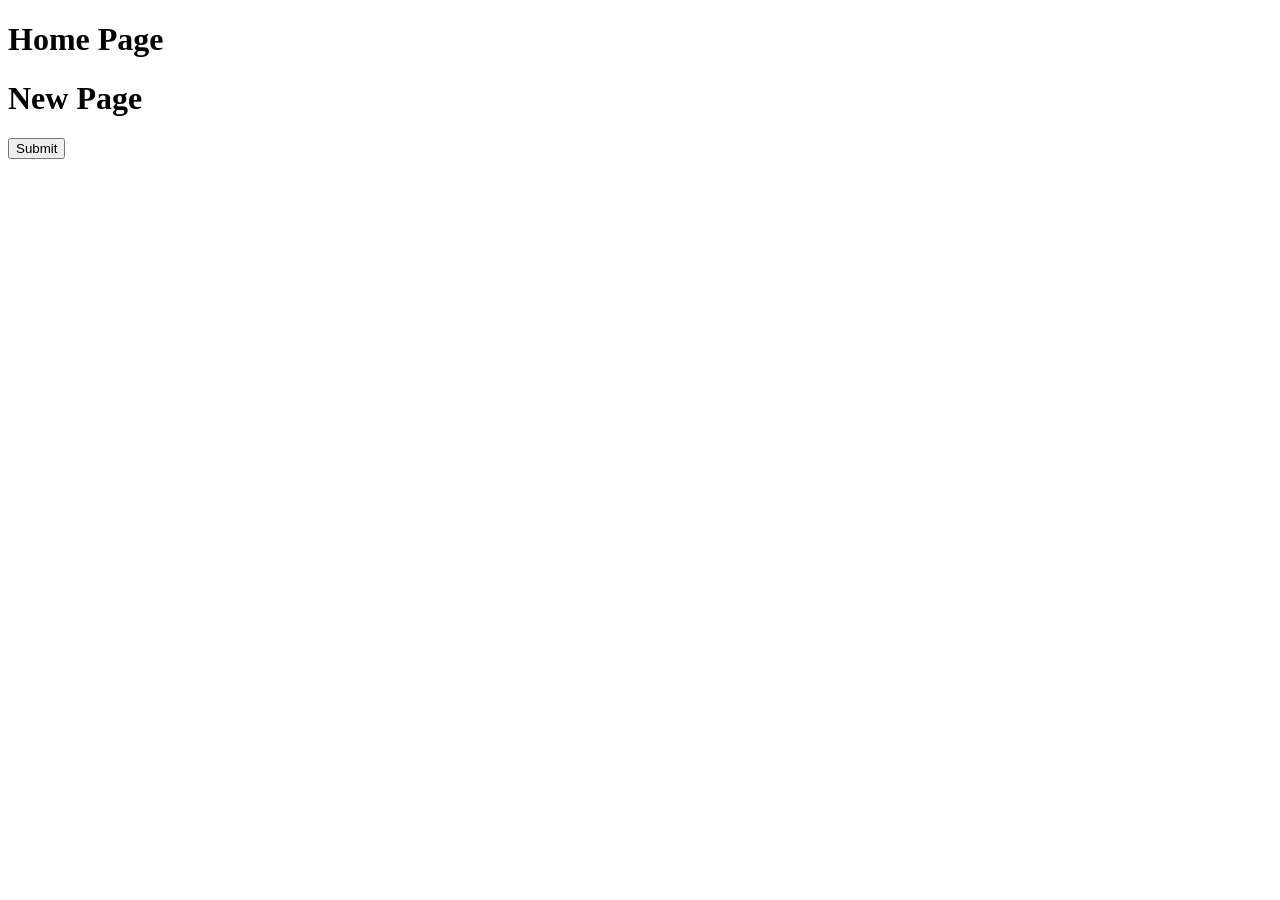
<file: day 16/index.html>
<!doctype html>
<html lang="en">
  <head>
    <meta charset="UTF-8" />
    <meta name="viewport" content="width=device-width, initial-scale=1.0" />
    <title>Document</title>
  </head>
  <body>
    <h1 id="heading-1">Home Page</h1>
    <h1 id="heading-2">New Page</h1>
    <button id="btn">Submit</button>
    <script src="script.js"></script>
  </body>
</html>
</file>
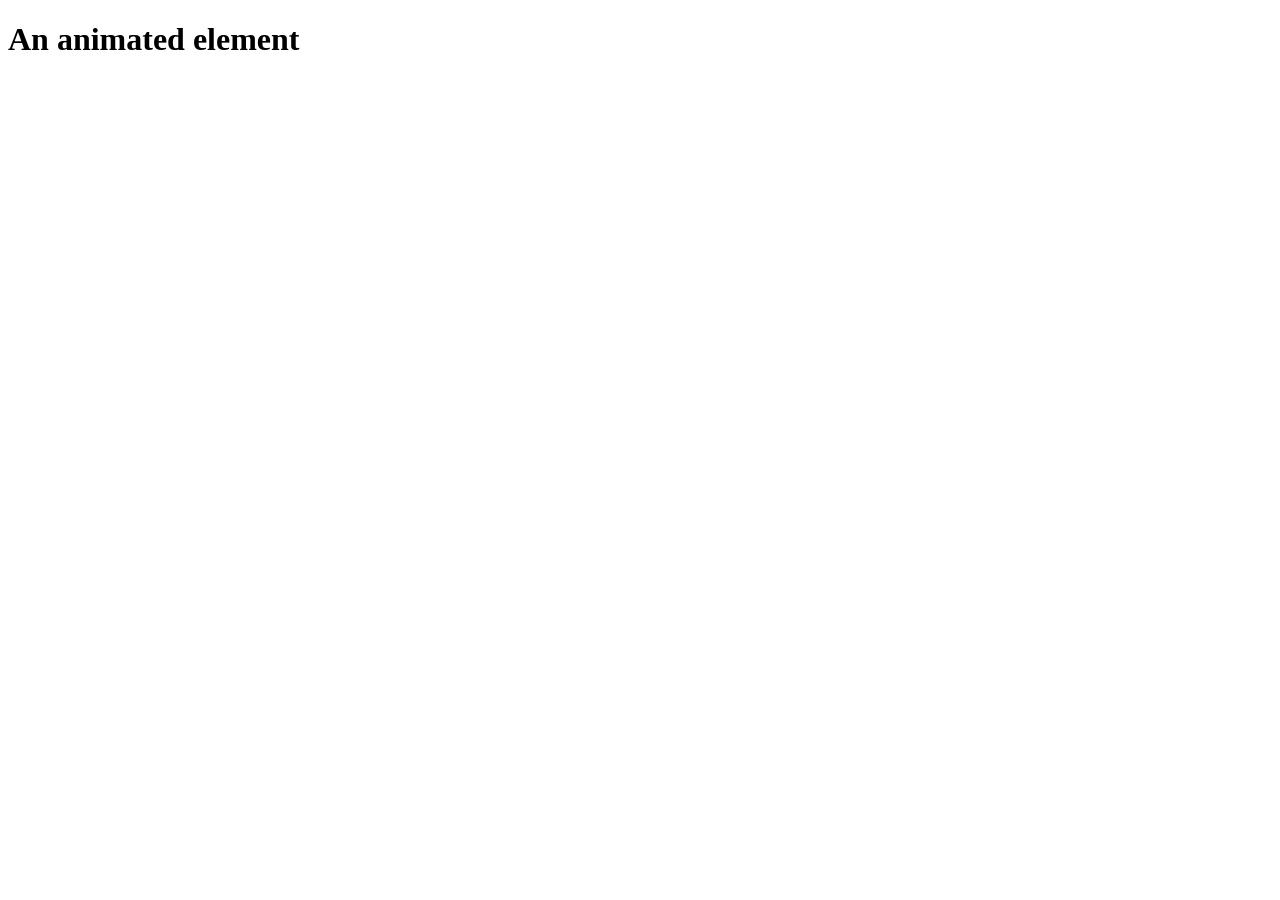
<file: day 2/index.html>
<!doctype html>
<html lang="en">
  <head>
    <meta charset="UTF-8" />
    <meta name="viewport" content="width=device-width, initial-scale=1.0" />
    <title>Document</title>
    <link
      rel="stylesheet"
      href="https://cdnjs.cloudflare.com/ajax/libs/animate.css/4.1.1/animate.min.css"
    />
  </head>
  <body>
    <h1 class="animate__animated animate__slideInDown">An animated element</h1>
    <script src="script.js"></script>
  </body>
</html>
</file>
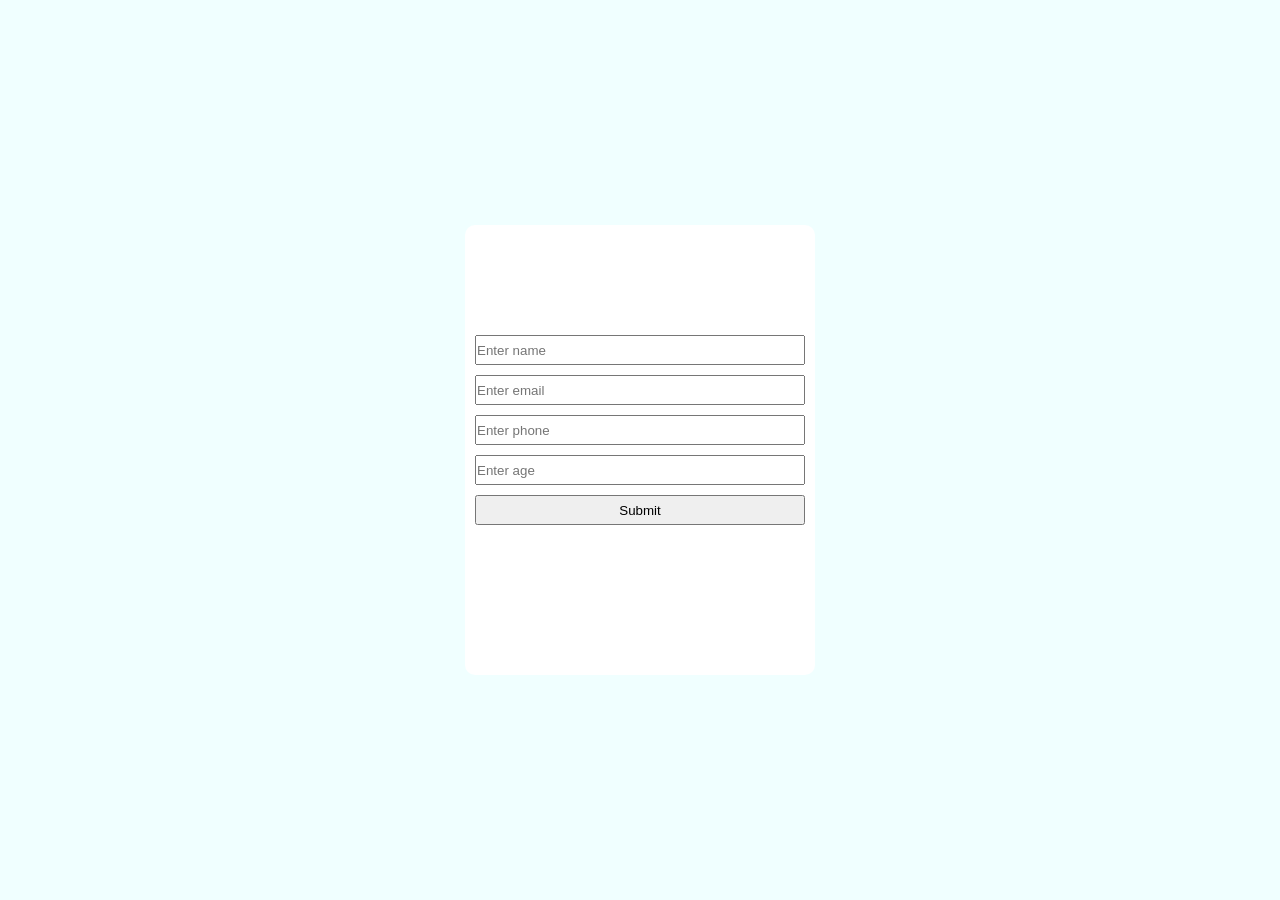
<file: day 20/index.html>
<!doctype html>
<html lang="en">
  <head>
    <meta charset="UTF-8" />
    <meta name="viewport" content="width=., initial-scale=1.0" />
    <title>Document</title>
    <link rel="stylesheet" href="style.css" />
  </head>
  <body>
    <div class="container">
      <div class="form-box">
        <input id="input-name" type="text" placeholder="Enter name" />
        <input id="input-email" type="email" placeholder="Enter email" />
        <input id="input-phone" type="number" placeholder="Enter phone" />
        <input id="input-age" type="number" placeholder="Enter age" />
        <button id="submit-btn" type="submit">Submit</button>
        <p id="output-name"></p>
        <p id="output-email"></p>
        <p id="output-phone"></p>
        <p id="output-age"></p>
      </div>
    </div>
    <script src="script.js"></script>
  </body>
</html>
</file>
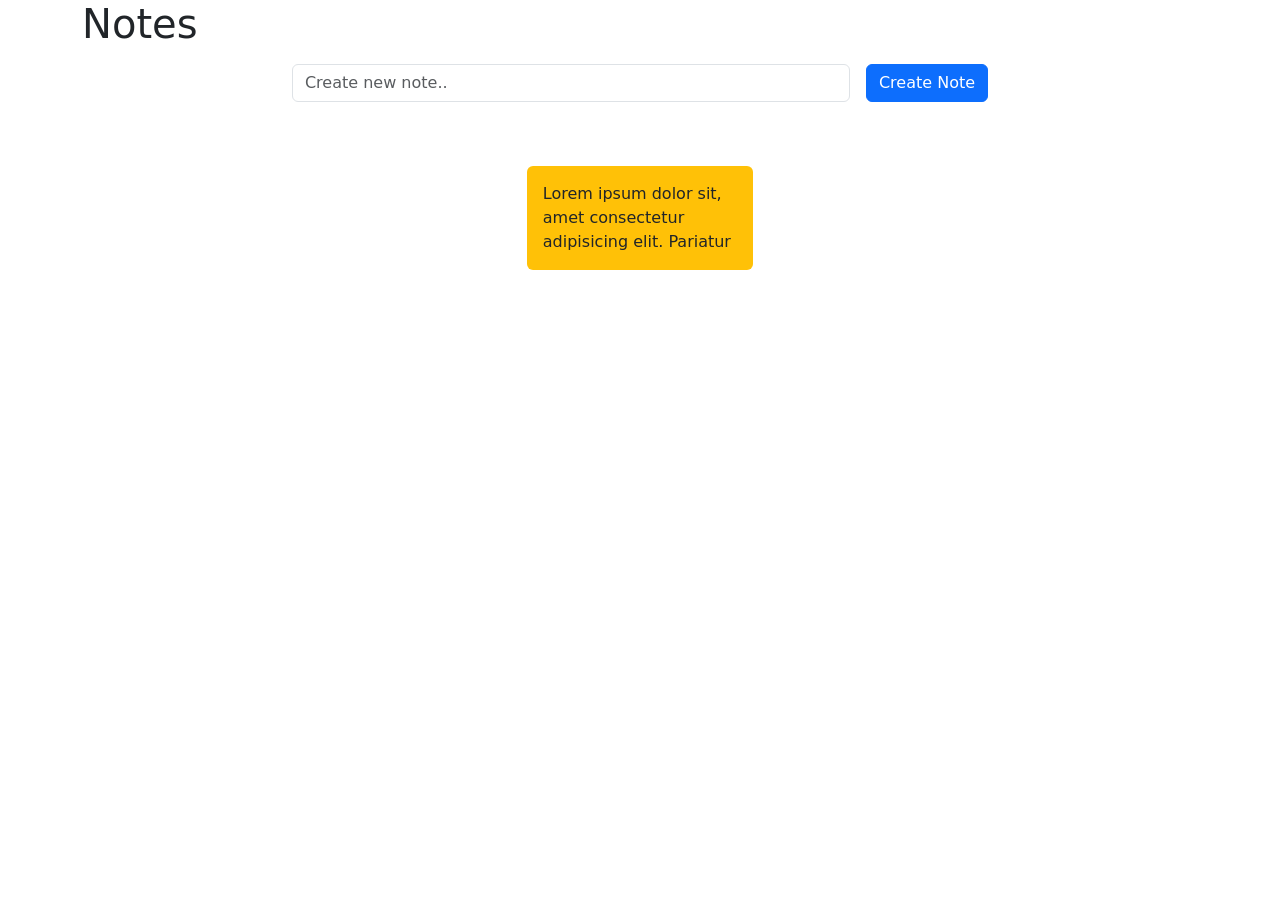
<file: day 21/index.html>
<!doctype html>
<html lang="en">
  <head>
    <meta charset="utf-8" />
    <meta name="viewport" content="width=device-width, initial-scale=1" />
    <title>Bootstrap demo</title>
    <link
      href="https://cdn.jsdelivr.net/npm/bootstrap@5.3.8/dist/css/bootstrap.min.css"
      rel="stylesheet"
      integrity="sha384-sRIl4kxILFvY47J16cr9ZwB07vP4J8+LH7qKQnuqkuIAvNWLzeN8tE5YBujZqJLB"
      crossorigin="anonymous"
    />
    <link rel="stylesheet" href="style.css" />
  </head>
  <body>
    <section class="container-fluid">
      <div class="container">
        <h1>Notes</h1>
        <div
          class="d-flex w-100 align-items-center justify-content-center gap-3 my-3"
        >
          <div class="w-50">
            <input
              id="input-note"
              type="text"
              class="form-control"
              placeholder="Create new note.."
            />
          </div>
          <button id="input-btn" class="btn btn-primary">Create Note</button>
        </div>
        <div
          id="notes-box"
          class="row row-cols-5 g-3 mt-5 gap-3 justify-content-center"
        >
          <div class="bg-warning px-3 py-3 rounded">
            Lorem ipsum dolor sit, amet consectetur adipisicing elit. Pariatur
          </div>
        </div>
      </div>
    </section>
    <script
      src="https://cdn.jsdelivr.net/npm/bootstrap@5.3.8/dist/js/bootstrap.bundle.min.js"
      integrity="sha384-FKyoEForCGlyvwx9Hj09JcYn3nv7wiPVlz7YYwJrWVcXK/BmnVDxM+D2scQbITxI"
      crossorigin="anonymous"
    ></script>
    <script src="script.js"></script>
  </body>
</html>
</file>
<file: day 20/style.css>
* {
  margin: 0px;
  padding: 0px;
  box-sizing: border-box;
}

body {
  height: 100vh;
  width: 100%;
}

.container {
  height: 100%;
  width: 100%;
  display: flex;
  justify-content: center;
  align-items: center;
  background-color: azure;
}

.form-box {
  height: 450px;
  width: 350px;
  background-color: white;
  display: flex;
  flex-direction: column;
  justify-content: center;
  align-items: center;
  gap: 10px;
  padding: 10px;
  border-radius: 10px;
}

.form-box input,
button {
  width: 100%;
  height: 30px;
}
</file>
<file: day 21/style.css>
.box {
  height: 300px;
  width: 400px;
}
</file>
